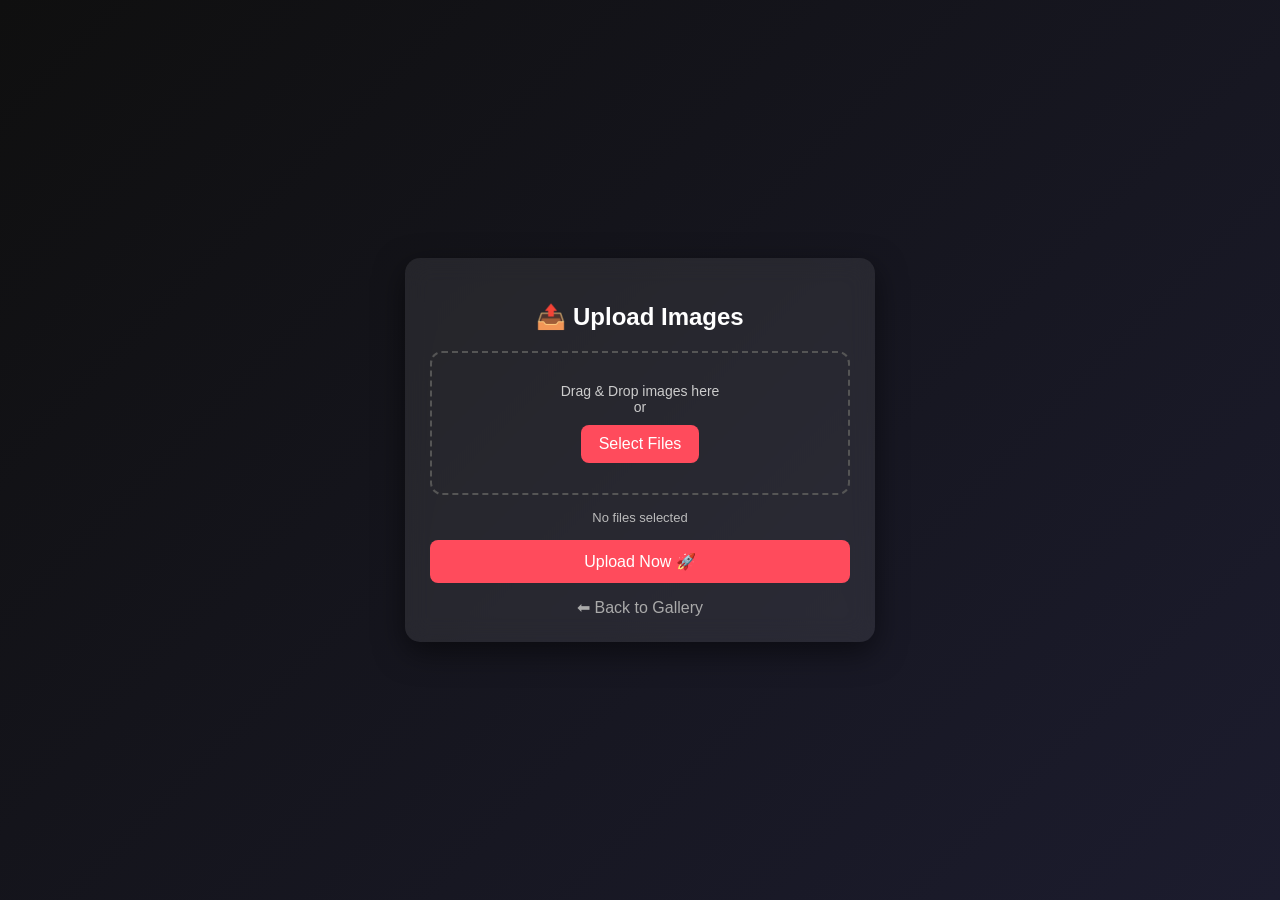
<file: templates/upload.html>
<!DOCTYPE html>
<html lang="en">
<head>
    <meta charset="UTF-8">
    <meta name="viewport" content="width=device-width, initial-scale=1.0">
    <title>Upload Images</title>

    <style>
        body {
            margin: 0;
            font-family: Arial, sans-serif;
            background: linear-gradient(135deg, #0f0f0f, #1c1c2e);
            color: white;
            display: flex;
            justify-content: center;
            align-items: center;
            height: 100vh;
        }

        .container {
            width: 90%;
            max-width: 420px;
            background: rgba(255, 255, 255, 0.08);
            padding: 25px;
            border-radius: 15px;
            text-align: center;
            backdrop-filter: blur(12px);
            box-shadow: 0 10px 30px rgba(0,0,0,0.5);
        }

        h2 {
            margin-bottom: 20px;
        }

        /* Drag area */
        .drop-area {
            border: 2px dashed #555;
            border-radius: 12px;
            padding: 30px 20px;
            margin-bottom: 15px;
            transition: 0.3s;
            cursor: pointer;
        }

        .drop-area:hover {
            border-color: #ff4b5c;
            background: rgba(255, 75, 92, 0.05);
        }

        .drop-area p {
            margin: 0;
            font-size: 14px;
            color: #ccc;
        }

        input[type="file"] {
            display: none;
        }

        .select-btn {
            margin-top: 10px;
            display: inline-block;
            padding: 10px 18px;
            background: #ff4b5c;
            border-radius: 8px;
            cursor: pointer;
        }

        button {
            margin-top: 15px;
            width: 100%;
            padding: 12px;
            border: none;
            border-radius: 8px;
            background: #ff4b5c;
            color: white;
            font-size: 16px;
            cursor: pointer;
            transition: 0.3s;
        }

        button:hover {
            background: #ff2d42;
            transform: scale(1.03);
        }

        .back {
            display: block;
            margin-top: 15px;
            color: #aaa;
            text-decoration: none;
        }

        .back:hover {
            color: white;
        }

        /* Preview text */
        #file-count {
            margin-top: 10px;
            font-size: 13px;
            color: #bbb;
        }
    </style>
</head>

<body>

<div class="container">

    <h2>📤 Upload Images</h2>

    <form method="POST" enctype="multipart/form-data">

        <!-- Drag Area -->
        <div class="drop-area" onclick="document.getElementById('fileInput').click()">
            <p>Drag & Drop images here</p>
            <p>or</p>
            <div class="select-btn">Select Files</div>
        </div>

        <!-- Hidden Input -->
        <input type="file" id="fileInput" name="images" multiple accept="image/*" onchange="updateCount(this)">

        <div id="file-count">No files selected</div>

        <button type="submit">Upload Now 🚀</button>

    </form>

    <a href="/" class="back">⬅ Back to Gallery</a>

</div>

<script>
function updateCount(input) {
    const count = input.files.length;
    document.getElementById('file-count').innerText =
        count > 0 ? count + " file(s) selected" : "No files selected";
}
</script>

</body>
</html>
</file>
